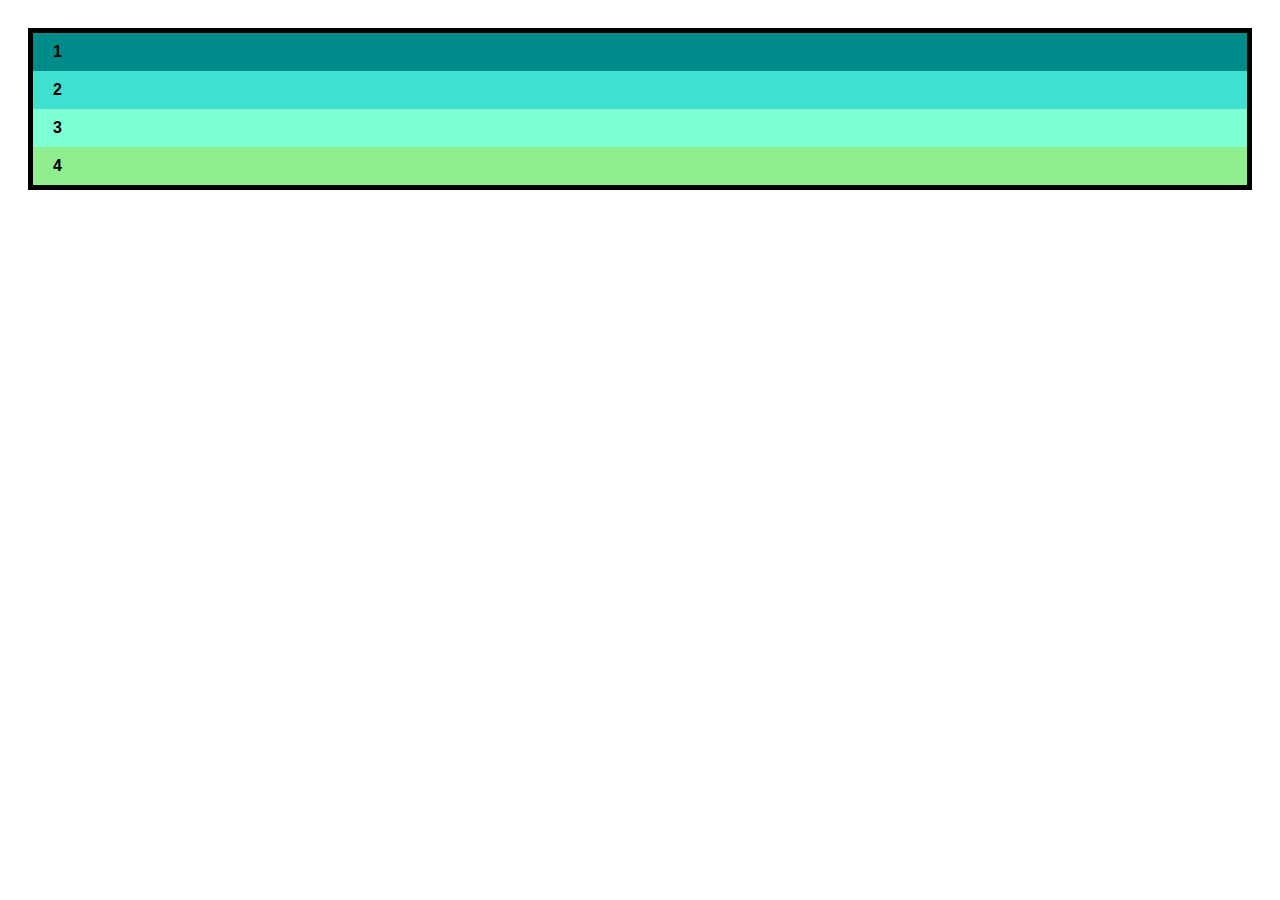
<file: index.html>
<html>
  <head>
    <meta charset="UTF-8" />
    <script src="script.js"></script>
    <link rel="stylesheet" type="text/css" href="styles.css" />
  </head>
  <body>
    <div class="grid-container">
      <div class="grid-item">1</div>
      <div class="grid-item">2</div>
      <div class="grid-item">3</div>
      <div class="grid-item">4</div>
    </div>
  </body>
</html>
</file>
<file: styles.css>
body {
  padding: 20px;
}
.grid-container {
  border: 5px solid black;
  font-family: avenir, sans-serif;
  font-weight: bold;
  /* display: grid; */

  /* grid-template-columns: 200px 100px 100px; */
  /* grid-template-rows: 200px 100px; */
  /* gap: 10px; */

  /* grid-template-columns: repeat(3, 1fr);
  grid-template-rows: repeat(2, 200px); */
}
.grid-item {
  padding: 10px 20px;
}
.grid-item:nth-child(1) {
  background: darkcyan;
  /* grid-row: 1 / 3; */
  /* grid-column: 1/3; */
}
.grid-item:nth-child(2) {
  background: turquoise;
  /* grid-column: 2 / 4; */
}
.grid-item:nth-child(3) {
  background: aquamarine;
}
.grid-item:nth-child(4) {
  background: lightgreen;
}
</file>
